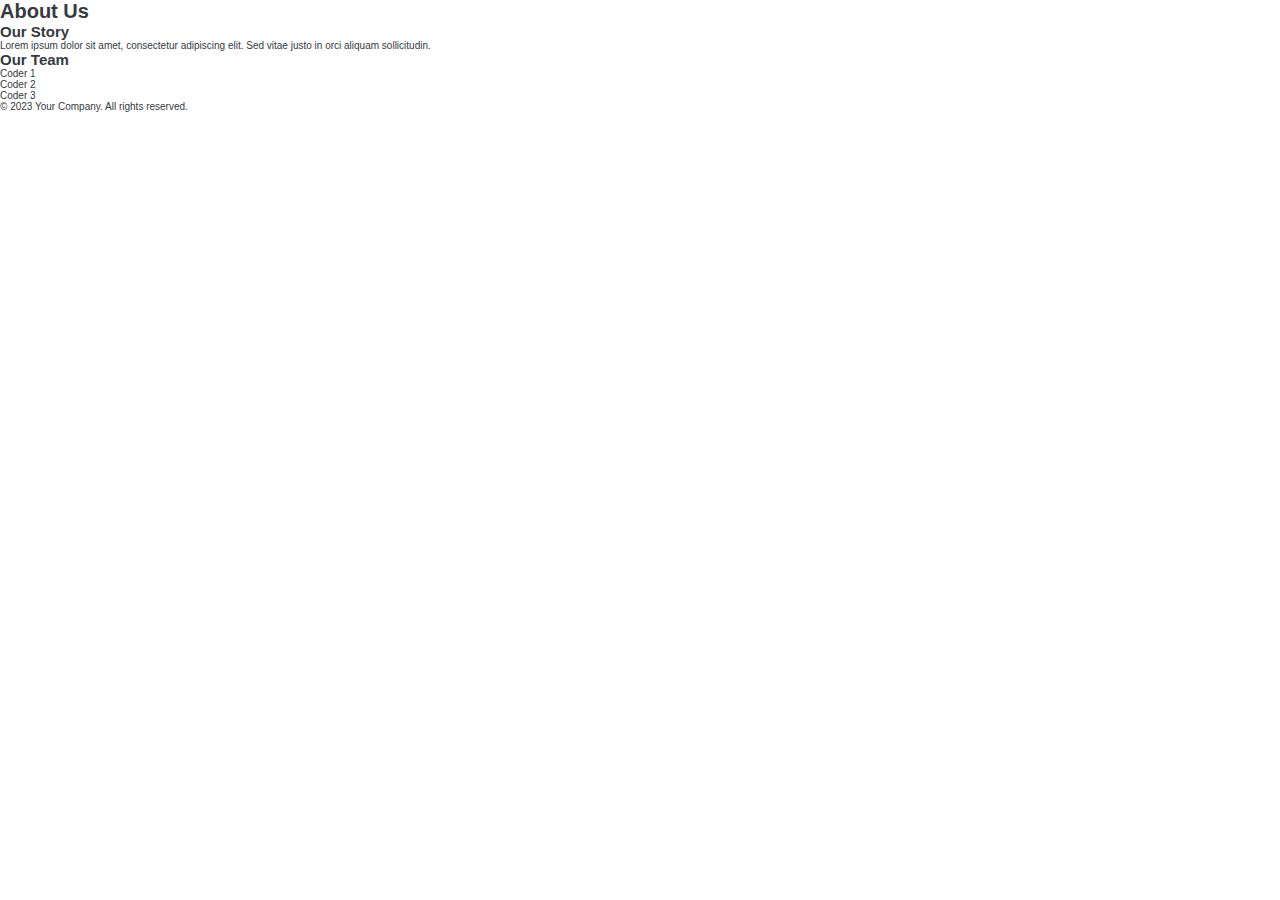
<file: about.html>
<!DOCTYPE html>
<html lang="en">
<head>
    <meta charset="UTF-8">
    <meta name="viewport" content="width=device-width, initial-scale=1.0">

    <link rel="shortcut icon" href="favicon.png" type="image/x-icon">
    <link rel="stylesheet" href="style.css">

    <title>About Us</title>
</head>
<body>
    <header>
        <h1>About Us</h1>
    </header>
    <main>
        <section class="about-section">
            <h2>Our Story</h2>
            <p>Lorem ipsum dolor sit amet, consectetur adipiscing elit. Sed vitae justo in orci aliquam sollicitudin.</p>
        </section>
        <section class="team-section">
            <h2>Our Team</h2>
            <ul>
                <li>Coder 1</li>
                <li>Coder 2</li>
                <li>Coder 3</li>
            </ul>
        </section>
    </main>
    <footer>
        <p>&copy; 2023 Your Company. All rights reserved.</p>
    </footer>
</body>
</html>
</file>
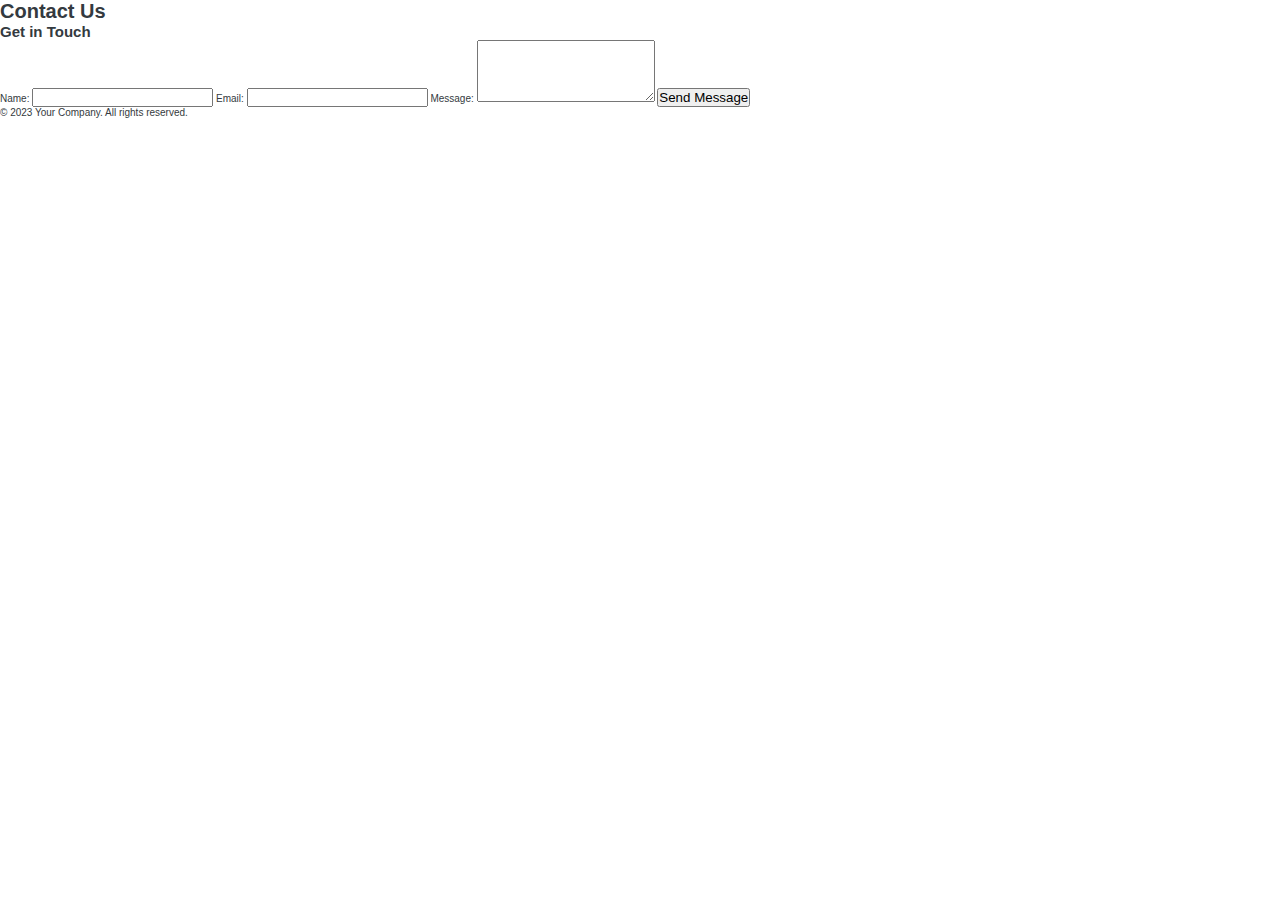
<file: contact.html>
<!DOCTYPE html>
<html lang="en">
<head>
    <meta charset="UTF-8">
    <meta name="viewport" content="width=device-width, initial-scale=1.0">
    <title>Contact Us</title>

    <link rel="shortcut icon" href="favicon.png" type="image/x-icon">
    <link rel="stylesheet" href="style.css">

</head>
<body>
    <header>
        <h1>Contact Us</h1>
    </header>
    <main>
        <section class="contact-form">
            <h2>Get in Touch</h2>
            <form action="contact.html" method="POST">
                <label for="name">Name:</label>
                <input type="text" id="name" name="name" required>
                
                <label for="email">Email:</label>
                <input type="email" id="email" name="email" required>
                
                <label for="message">Message:</label>
                <textarea id="message" name="message" rows="4" required></textarea>
                
                <button type="submit">Send Message</button>
            </form>
        </section>
    </main>
    <footer>
        <p>&copy; 2023 Your Company. All rights reserved.</p>
    </footer>
</body>
</html>
</file>
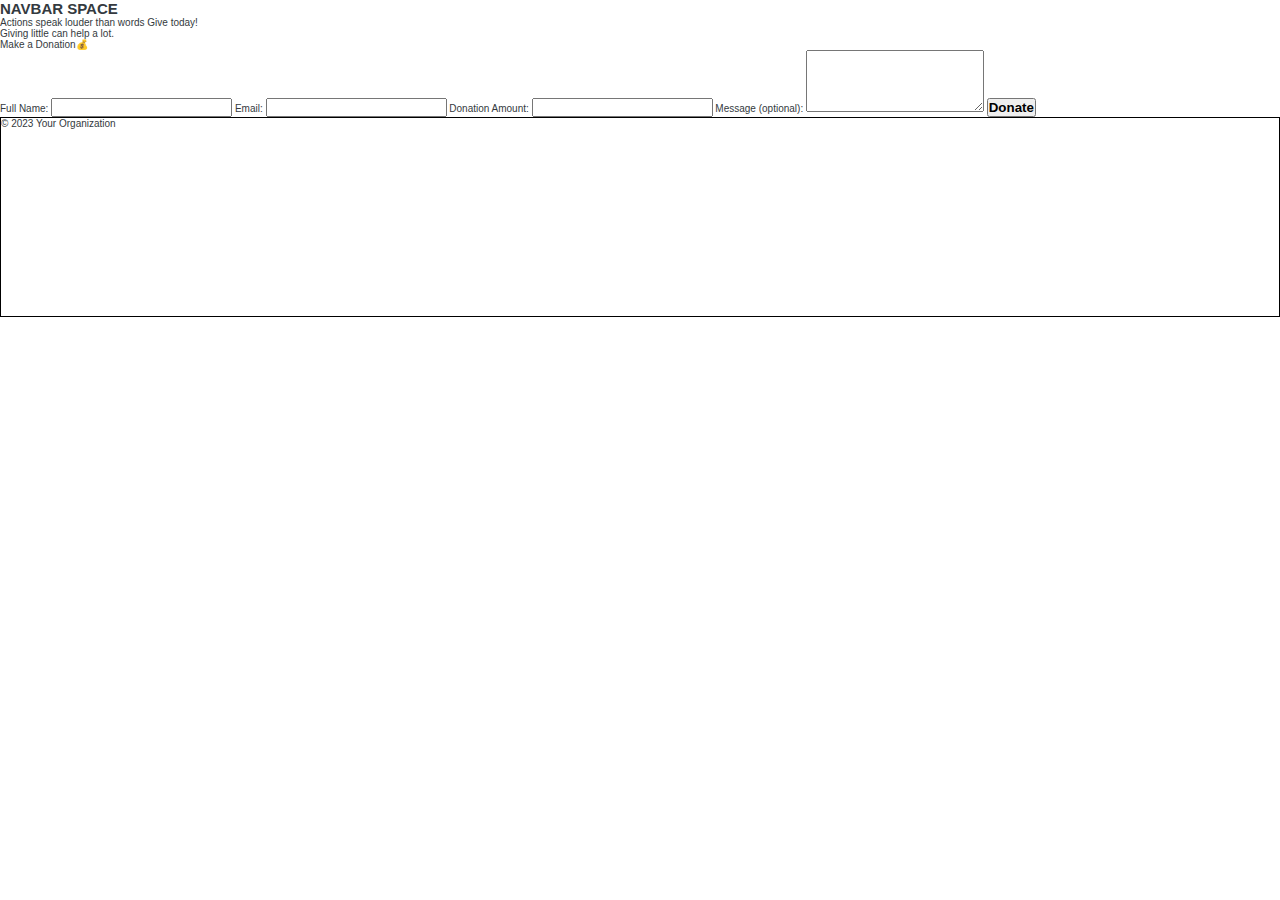
<file: donate1.html>
<!DOCTYPE html>
<html lang="en">
	<head>
		<meta charset="UTF-8" />
		<meta name="viewport" content="width=device-width, initial-scale=1.0" />

		<link rel="shortcut icon" href="favicon.png" type="image/x-icon" />
		<link rel="stylesheet" href="style.css" />
		<title>Donate Now</title>
	</head>
	<body>
		<main">
			<h2>NAVBAR SPACE </h2>
			<div class="bg_img">
				<p class="donate_title">
                    Actions speak louder than words Give today!<br>Giving little can help a	lot.<br>
                    Make a Donation💰
                </p>
				<div class="form">
					<form action="donate.html" method="POST" class="form-container">
						<label for="name">Full Name:</label>
						<input type="text" id="name" name="name" required />

						<label for="email">Email:</label>
						<input type="email" id="email" name="email" required />

						<label for="amount" class="text-align:start"
							>Donation Amount:</label>
						<input
							type="number"
							id="amount"
							name="amount"
							min="1"
							step="1"
							required />
					<label for="message">Message (optional):</label>
						<textarea id="message" name="message" rows="4"></textarea>

						<button type="submit" class="donate_btn"><b>Donate</b></button>
					</form>
				</div>
			</div>
		</main>
		<footer style="border: 1px solid black; height: 200px">
			<p>&copy; 2023 Your Organization </p>
		</footer>
	</body>
</html>
</file>
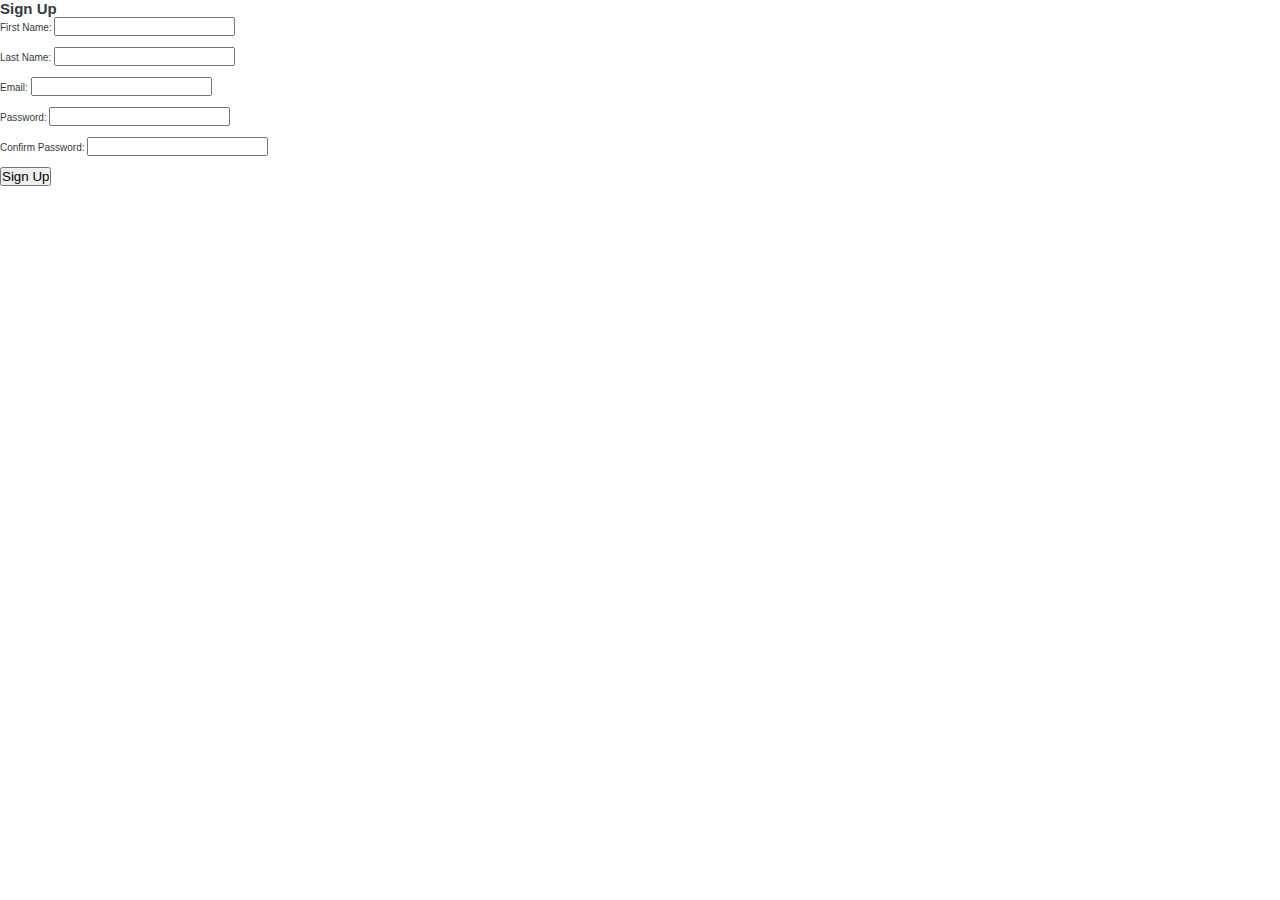
<file: signup.html>
<!DOCTYPE html>
<html lang="en">
<head>
    <meta charset="UTF-8">
    <meta name="viewport" content="width=device-width, initial-scale=1.0">
    <title>Sign Up</title>
    
    <link rel="shortcut icon" href="favicon.png" type="image/x-icon">
    <link rel="stylesheet" href="style.css">

</head>
<body>
    <h2>Sign Up</h2>
    <form id="signup-form">
        <label for="firstname">First Name:</label>
        <input type="text" id="firstname" name="firstname" required><br><br>
        
        <label for="lastname">Last Name:</label>
        <input type="text" id="lastname" name="lastname" required><br><br>
        
        <label for="email">Email:</label>
        <input type="email" id="email" name="email" required><br><br>
        
        <label for="password">Password:</label>
        <input type="password" id="password" name="password" required><br><br>
        
        <label for="confirm-password">Confirm Password:</label>
        <input type="password" id="confirm-password" name="confirm-password" required><br><br>
        
        <input type="submit" value="Sign Up">
    </form>
</body>
</html>
</file>
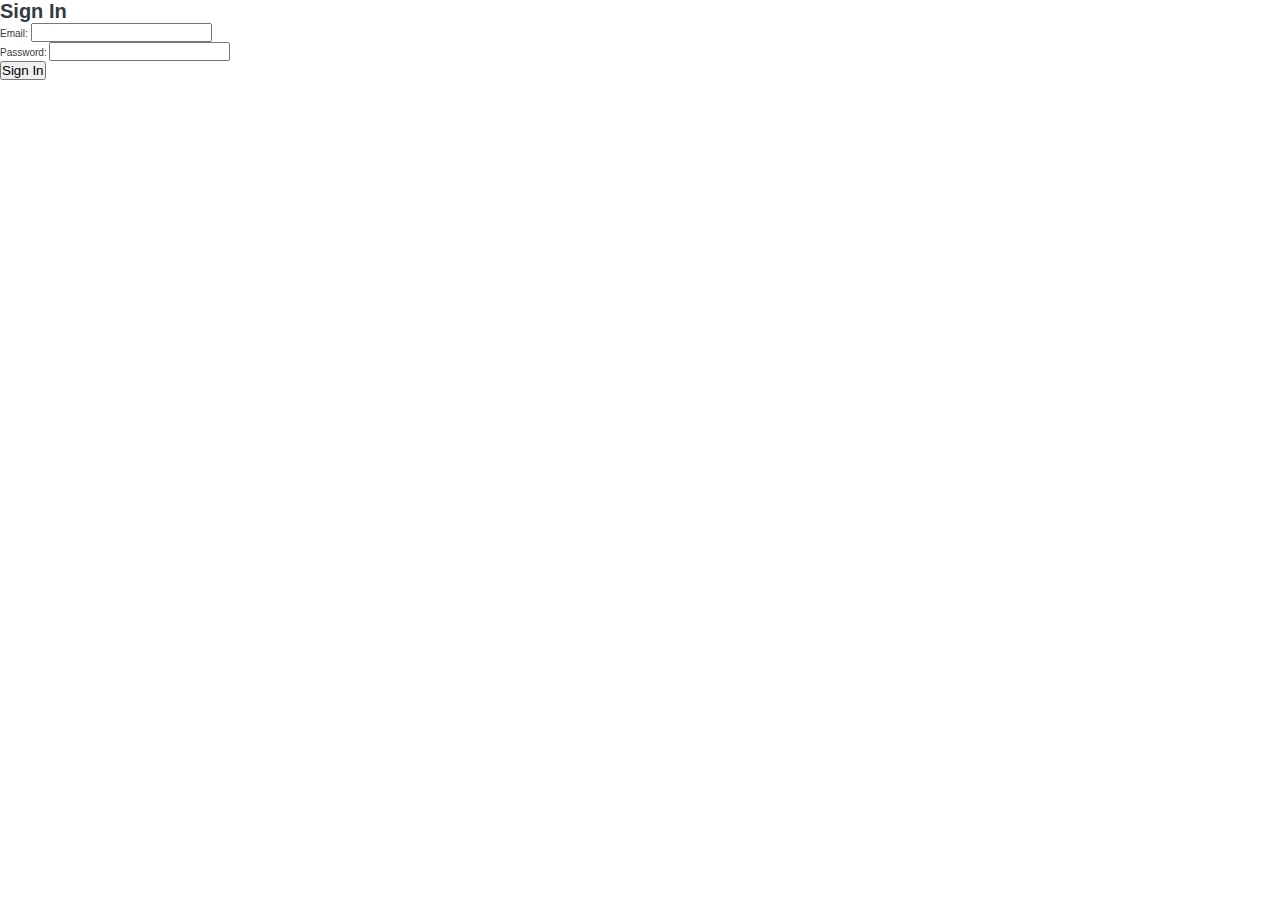
<file: singin.html>
<!DOCTYPE html>
<html lang="en">
<head>
    <meta charset="UTF-8">
    <meta name="viewport" content="width=device-width, initial-scale=1.0">
    
    <link rel="shortcut icon" href="favicon.png" type="image/x-icon">
    <link rel="stylesheet" href="style.css">

    <title>Sign In</title>
</head>
<body>
    <div class="container">
        <h1>Sign In</h1>
        <form>
            <div class="form-group">
                <label for="email">Email:</label>
                <input type="email" id="email" name="email" required>
            </div>
            <div class="form-group">
                <label for="password">Password:</label>
                <input type="password" id="password" name="password" required>
            </div>
            <button type="submit">Sign In</button>
        </form>
    </div>
</body>
</html>
</file>
<file: style.css>
* {
  margin: 0;
  padding: 0;
  box-sizing: border-box;
}

html {
  font-size: 10px
}

body {
  background-color: #fff;
  color: #343a40;
  font-family: 'Montserrat', sans-serif;
}

/* ************** */
/* Main */


/* ************** */
/* Hero Section */
.hero-section {
  height: 100vh;
  background-image: linear-gradient(rgba(34, 34, 34, 0.7), transparent), url(./images/hero.jpg);
  background-position: center;
  background-size: cover;
}

.hero-section__text {
  height: 60%;
  display: flex;
  flex-direction: column;
  align-items: center;
  justify-content: end;
  gap: 4.8rem;
}

.hero__heading {
  font-size: 4.4rem;
  color: #e6ebe9;
}

.btn--hero-section:link,
.btn--hero-section:visited {
  background-color: #013220;
  color: #e6ebe9;
  box-shadow: 0 2px 4px rgba(34, 34, 34, 0.5);
  transition: background-color 0.3s;
}

.btn--hero-section:hover,
.btn--hero-section:active {
  background-color: #011e13;
}


/* ************** */
/* About Us Section */
.about-us {
  padding: 2.4rem;
  margin-bottom: 4.8rem;
}

.about-us__heading {
  font-size: 3.2rem;
  margin-bottom: 2.4rem;
}

.about-us__text {
  font-size: 2.2rem;
  text-indent: 4rem;
  line-height: 1.2;
}

/* ************** */
/* Benefits Section */
.benefits {
  display: grid;
  grid-template-columns: repeat(4, 1fr);
  grid-template-rows: auto 1fr;
  column-gap: 4.8rem;
  row-gap: 6.4rem;
  padding: 2.4rem;
}

.benefits__heading {
  font-size: 2.4rem;
  grid-column: 1/-1;
  align-self: self-start;
}

.benefit {
  border-radius: 8px;
  padding: 1.2rem;
  display: flex;
  flex-direction: column;
  align-items: start;
  position: relative;
  background-color: #ebfbee;
  box-shadow: 0 5px 10px rgba(0, 0, 0, 0.05);
  z-index: 1;
  margin-bottom: 4.8rem;
}

.benefit__icon {
  position: absolute;
  align-self: center;
  display: flex;
  align-items: center;
  justify-content: center;
  width: 50px;
  height: 50px;
  border-radius: 50%;
  background-color: #013220;
  color: #fff;
  font-size: 2rem;
  transform: translate(0, -70%);
}

.benfit__heading {
  font-size: 2.4rem;
  margin: 2.4rem 0 1.2rem;
}

.benefit__text {
  font-size: 1.6rem;
  line-height: 1.6;
}


/* ************** */
/* Testimonial Section */

.testimonials {
  padding: 4.8rem 1.2rem;
  margin-bottom: 4.8rem;
  font-size: 1.6rem;
  /* background-color: #f9fffe; */
}

.testimonials__heading {
  grid-column: 1/-1;
}

.testimonial__block {
  background-color: #ebfbee;
  padding: 2.4rem;
  border-radius: 12px;
  display: flex;
  flex-direction: column;
  gap: 2.4rem;
}

.user {
  display: flex;
  align-items: center;
  gap: 1.2rem;
}

.user__img {
  width: 40px;
  height: 40px;
  border-radius: 50%;
}

.user__name {
  font-size: 2rem;
  font-weight: normal;
}


/* ************** */
/* Affiliates Section */

.affiliates {
  padding: 1.2rem;
  margin-bottom: 4.8rem;
}

.affiliates__text {
  color: #212529;
  text-align: center;
  text-transform: uppercase;
}

.affiliates__logos {
  display: grid;
  grid-template-columns: repeat(5, 1fr);
  align-items: center;
  justify-content: space-between;
}

.affiliates__logo:first-child {
  width: 300px;
  height: 200px;
}

.affiliates__logo {
  width: 200px;
  height: 200px;
}


/* ************** */
/* FAQ Section */

.faq {
  display: grid;
  grid-template-columns: 1.5fr 2fr;
  padding: 2.4rem;
  margin-bottom: 4.8rem;
  height: max-content;
}

.faq__text-box {
  margin-top: 1.2rem;
  display: flex;
  flex-direction: column;
  gap: 1.2rem;
}

.faq__questions {
  display: flex;
  flex-direction: column;
  justify-content: space-evenly;
  align-items: start;
  gap: 2.4rem;
}

.faq__text {
  font-size: 1.6rem;
}

.faq__btn:link,
.faq__btn:visited {
  width: fit-content;
  padding: 1.2rem 2.4rem;
  text-decoration: none;
  font-size: 1.4rem;
  font-weight: 600;
  color: #343a40;
  border: 1px solid #011e13;
  border-radius: 100px;
}

.faq__btn:hover,
.faq__btn:active {
  background-color: #011e13;
  color: #fff;
}

.faq__question {
  width: 50vw;
  display: flex;
  flex-direction: column;
  align-items: start;
  gap: 1.2rem;
  padding: 2.4rem;
  background-color: #ebfbee;
  border-radius: 1.2rem;
  z-index: 1;
}

.faq__question-header {
  width: 47vw;
  display: flex;
  align-items: center;
  justify-content: space-between;
  font-size: 1.6rem;
}

.faq__icon {
  cursor: pointer;
  border: none;
  background-color: inherit;
}

.answer {
  color: #212529;
  width: 45vw;
  font-size: 1.4rem;
  margin-top: 1.2rem;
  display: none;
}

.answer.open {
  display: block;
  transition: ease-in-out 20s;
}


/* ************** */
/* Contact Us Section */

.contact-section {
  background-color: #f9fffe;
  padding: 2.4rem 0 8rem;
}

.contact__text-box {
  display: flex;
  flex-direction: column;
  align-items: center;
  gap: 0.8rem;
  margin-bottom: 2.4rem;
  font-size: 1.6rem;
  color: #343a40;
}

.contact__box {
  background-color: rgba(255, 255, 255, 0.8);
  /* box-shadow: 0 5px 10px rgba(0, 0, 0, 0.05); */
  border-radius: 20px;
  display: grid;
  grid-template-columns: 1fr 2fr;
  padding: 0.8rem;
  z-index: 1;
  backdrop-filter: blur(5px);
}


.contact__details {
  background-color: #013220;
  border-radius: 1.2rem;
  padding: 2.4rem;
  color: #f8f9fa;
  font-size: 1.6rem;
  position: relative;
}

.contact__details-textbox {
  margin-bottom: 3.2rem;
}

.contact__details-heading {
  font-size: 2.4rem;
  font-weight: normal;
  color: #fff;
  margin-bottom: 0.8rem;
}

.contact__details-text {
  color: #dee2e6;
  font-size: 1.4rem;
}

.contact__details-box {
  display: flex;
  flex-direction: column;
  gap: 2.4rem;
  margin-bottom: 5.6rem;
}

.contact__detail {
  display: flex;
  align-items: center;
  gap: 1.6rem;
}

.contact__detail-link:link,
.contact__detail-link:visited {
  text-decoration: none;
  color: #f8f9fa;
}

.contact__detail-link:hover,
.contact__detail-link:active {
  text-decoration: underline;
}

.contact__social {
  display: flex;
  align-items: center;
  gap: 1.6rem;
  position: absolute;
  bottom: 2rem;
  left: 2rem;
}

.contact__form {
  display: grid;
  grid-template-columns: repeat(2, 1fr);
  row-gap: 2.4rem;
  padding: 2.4rem;
}

.contact__label {
  display: flex;
  flex-direction: column;
  font-size: 1.6rem;
  color: #013220;
}

.contact__label:nth-child(6) {
  flex-direction: row;
  gap: 4.8rem;
  grid-column: 1/-1;
  margin-bottom: 1.2rem;
}

.contact__label:nth-child(7) {
  grid-column: 1/-1;
  font-weight: 600;
}

.contact__input {
  width: 300px;
  margin-top: 0.8rem;
  padding: 0.4rem 0;
  border: none;
  border-bottom: 1px solid #898e96;
  outline: none;
  font-family: 'Montserrat', sans-serif;
  transition: border-color 0.3s;
  color: #343a40;
  background-color: inherit;
}

.contact__input:focus {
  border-color: #013220;
}

.contact__input--radio-heading {
  color: #013220;
  font-size: 2rem;
}

.contact__input--radio-text {
  display: flex;
  align-items: center;
  gap: 0.8rem;
  font-size: 1.8rem;
}

.contact__input--radio {
  width: 20px;
  height: 20px;
  accent-color: #1a4736;
  cursor: pointer;
  background-color: inherit;
}

.contact__message {
  margin-top: 1.2rem;
  border: none;
  border-bottom: 1px solid #898e96;
  transition: border-color 0.3s;
  outline: none;
  font-family: 'Montserrat', sans-serif;
  background-color: inherit
}

.contact__message:focus {
  border-color: #013220;
}

.submit-btn {
  grid-column: 2/-1;
  justify-self: end;
  font-size: 1.6rem;
  padding: 1.6rem 3.2rem;
  border: none;
  border-radius: 8px;
  background-color: #013220;
  color: #fff;
  cursor: pointer;
}

.submit-btn:hover {
  background-color: #011e13;
}
</file>
